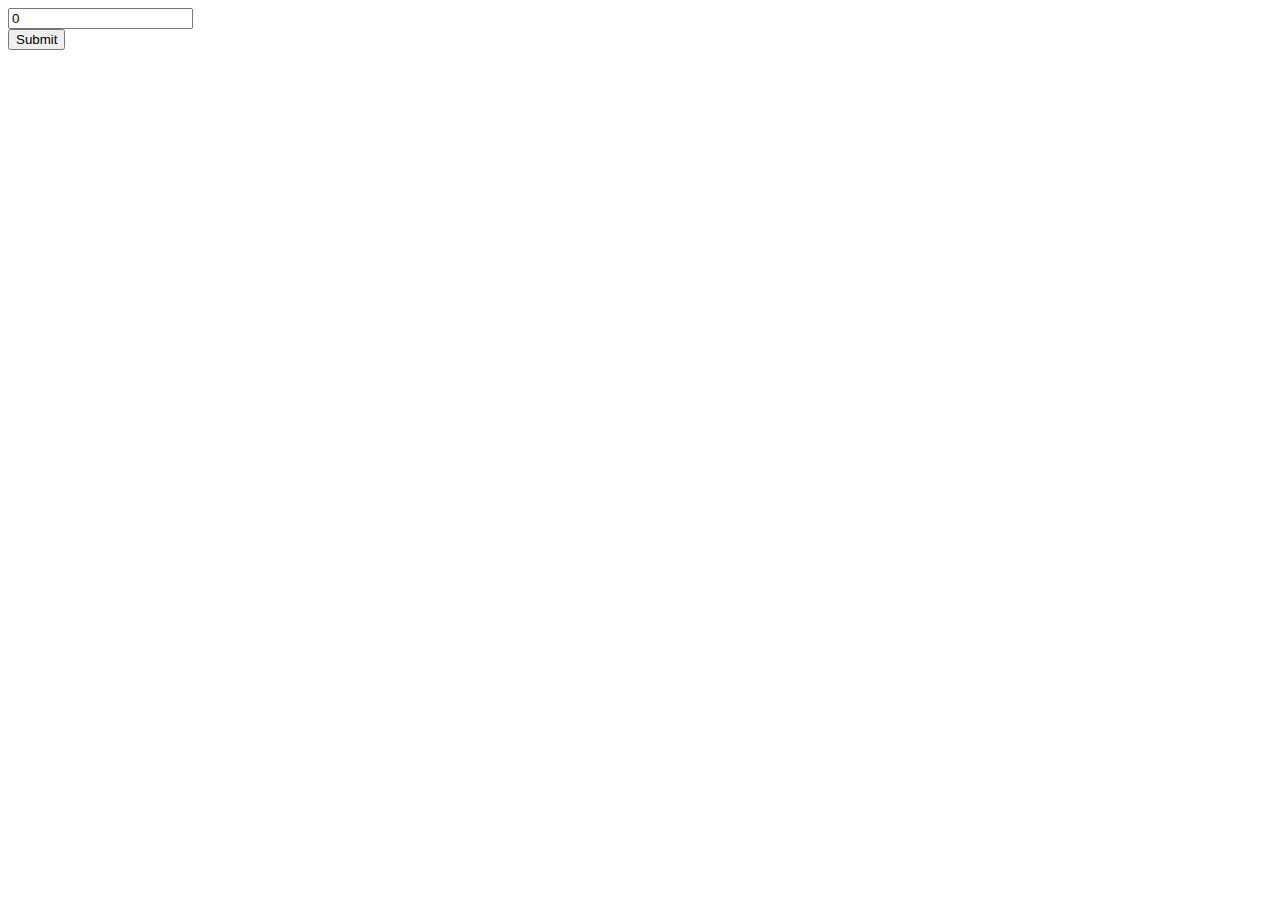
<file: Semester 1/Arrays/index.html>
<html>
  <head>
    <meta charset="utf-8">
    <title>NumberGuess</title>
    <script src="#"></script>
    <script>
    function generateNumbers(){
        var guess = document.getElementById('numberInput').innerHTML;
        Console.log(guess);
    }
    </script>
  </head>
  <body>
    <input type="number" id="numberInput" value="0"/>
  <br/>
    <button type="button" onclick="generateNumbers();">Submit</button>
    <div id="numbers"></div>
  </body>
</html>
</file>
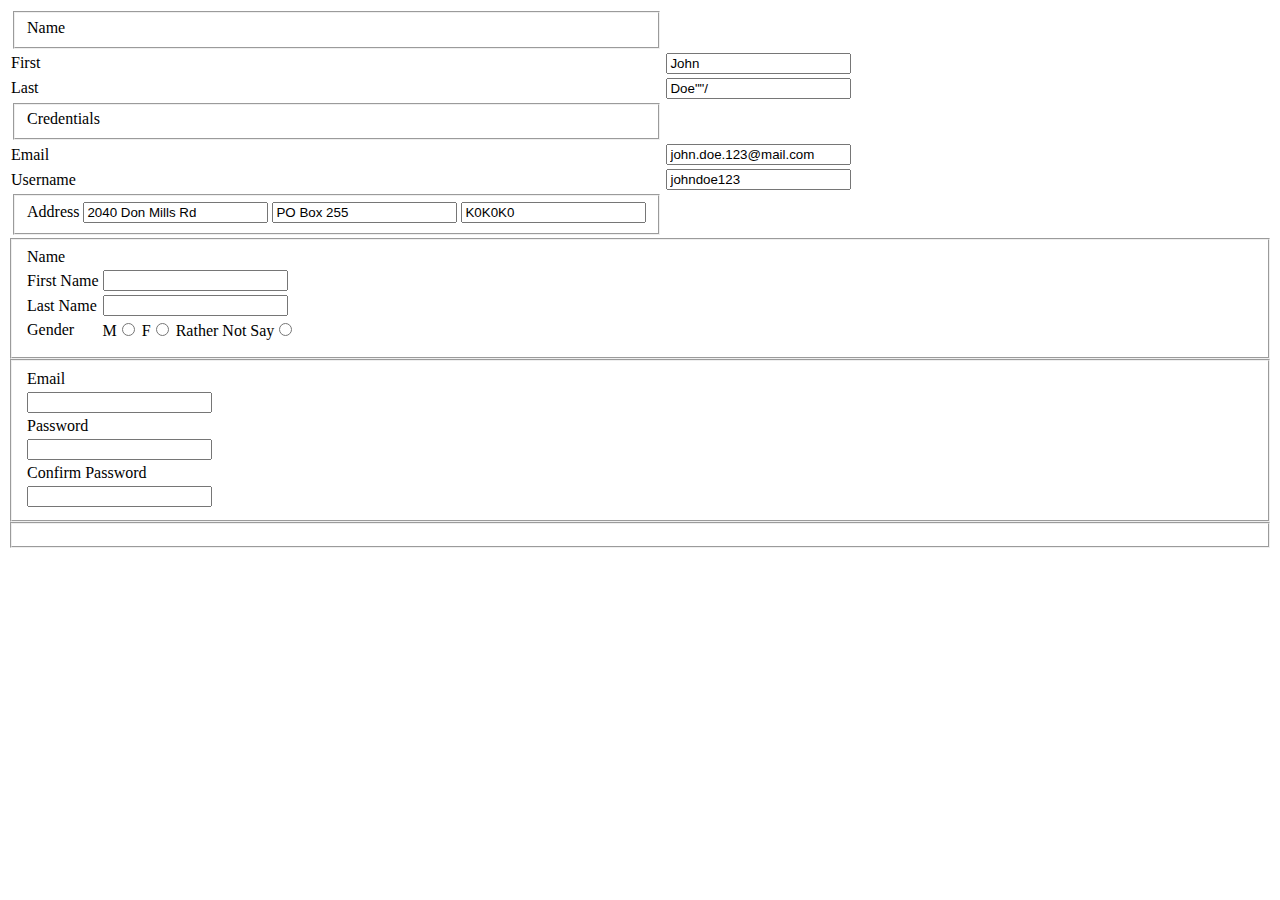
<file: Semester 1/Assignment1Registration/index.html>
<!DOCTYPE html>
<html>
  <head>
    <meta charset="utf-8">
    <title>SignInForm</title>
    <script></script>
  </head>
  <body>

    <form class="registration" action="index.html" method="get">
    <table>
      <tr>
        <td><fieldset>Name</fieldset></td>
      </tr>
      <tr>
        <td><label>First</label></td>
        <td><input type="text" name="firstName" value="John"/></td>
      </tr>
      <tr>
        <td><label>Last</label></td>
        <td><input type="text" name="lastName" value=Doe""/></td>
      </tr>
      <tr>
        <td><fieldset>Credentials</fieldset></td>
      </tr>
      <tr>
        <td><label>Email</label></td>
        <td><input type="text" name="email" value="john.doe.123@mail.com"/></td>
      </tr>
      <tr>
        <td><label>Username</label></td>
        <td><input type="text" name="userName" value="johndoe123"/></td>
      </tr>
      <tr>
        <td><fieldset> Address
          <input type="text" name="lineAddress1" value="2040 Don Mills Rd"/>
          <input type="text" name="lineAdress2" value="PO Box 255">
          <input type="Postal Code" name="postalCode" value="K0K0K0">
        </fieldset></td>
      </tr>
    </table>
  </form>
<form class="registrationform" action="index.html" method="get">
  <fieldset>
    <table>
      <tr>
        <td><label>Name</label></td>
      </tr>
      <tr>
        <td><label>First Name</label></td>
        <td><input type="text" name="firstNm" value=""></td>
      </tr>
      <tr>
        <td><label>Last Name</label></td>
        <td><input type="text" name="lastNm" value=""></td>
      </tr>
      <tr>
        <td><label>Gender</label></td>
        <td><label>M</label><input type="radio" name="gender" value="M">
        <label>F</label><input type="radio" name="gender" value="F">
        <label>Rather Not Say</label><input type="radio" name="gender" value="Rather Not Say"></td>
      </tr>
      <tr>
        <td></td>

      </tr>
    </table>
  </fieldset>

  <fieldset>
    <table>
      <tr>
        <td><label>Email</label></td>
      </tr>
      <tr>
        <td><input type="email" name="email" value=""></td>
      </tr>
      <tr>
        <td><label>Password</label></td>
      </tr>
      <tr>
        <td><input type="password" name="password" value=""></td>
      </tr>
      <tr>
        <td><label>Confirm Password</label></td>
      </tr>
      <tr>
        <td><input type="password" name="confirmPassword" value=""> </td>
      </tr>
    </table>
  </fieldset>

  <fieldset>
    <table>
      <tr>
        <td><label></label></td>
      </tr>
    </table>
  </fieldset>

</form>

  </body>
</html>
</file>
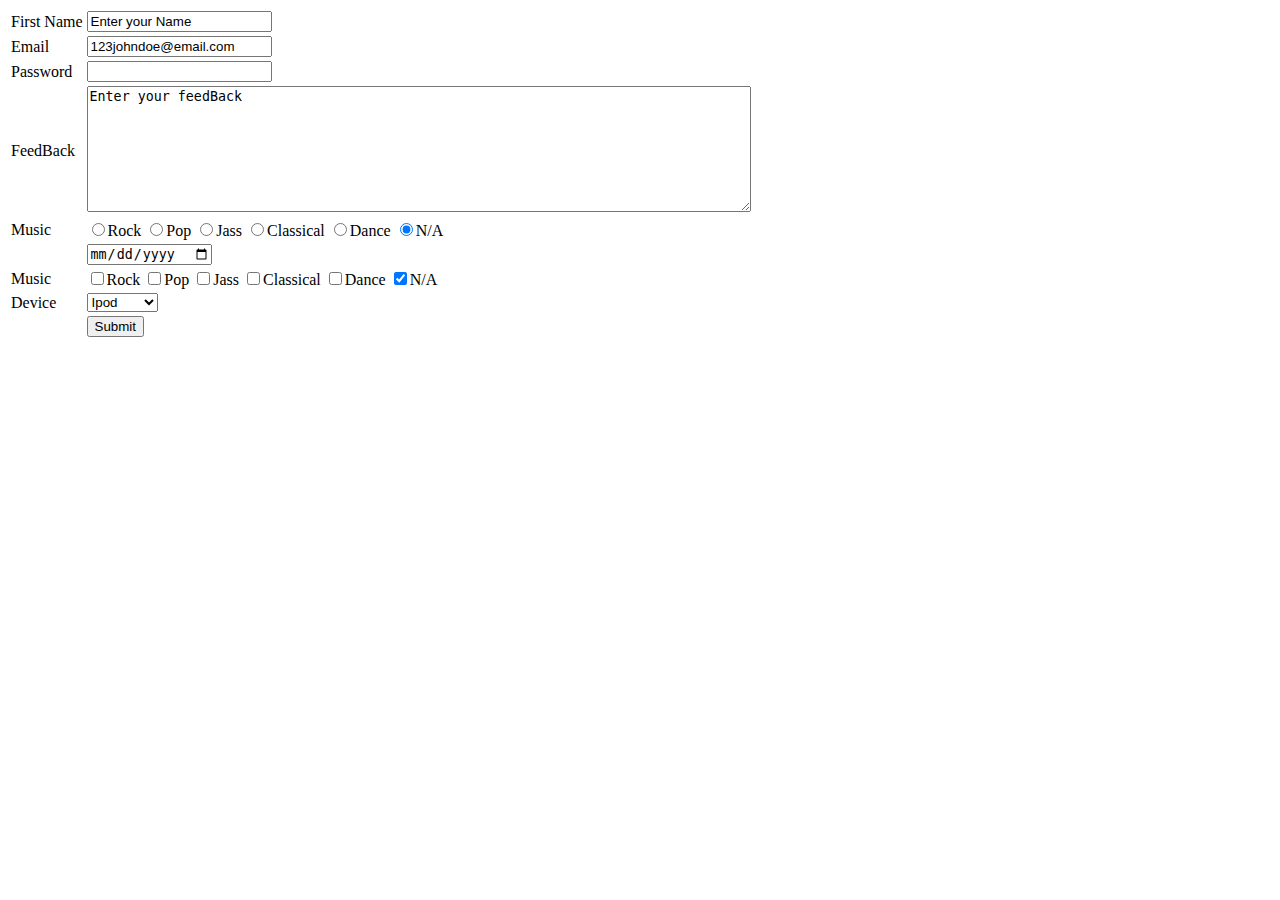
<file: Semester 1/Forms/index.html>
<!DOCTYPE html>
<html>
<head>
  <title>Forms</title>
</head>

<body>

  <form method="get" action="">
    <table>
      <tr>
        <td><label>First Name</label></td>
        <td><input type="text" name="Name" value="Enter your Name"/></td>
      </tr>
      <tr>
        <td><label>Email</label></td>
        <td><input type="email" name="email" value="123johndoe@email.com"/></td>
      </tr>
      <tr>
        <td><label>Password</label></td>
        <td><input type="password" name="Password"/></td>
      </tr>
      <tr>
        <td><label>FeedBack</label></td>
        <td><textarea name="Feedback" rows="8" cols="80">Enter your feedBack</textarea></td>
      </tr>
      <tr>
        <td><label>Music</label></td>
        <td>
          <input type="radio" name="Music" value="Rock"/>Rock
          <input type="radio" name="Music" value="Pop"/>Pop
          <input type="radio" name="Music" value="Jass"/>Jass
          <input type="radio" name="Music" value="Classical"/>Classical
          <input type="radio" name="Music" value="Dance"/>Dance
          <input type="radio" name="Music" value="N/A" checked="checked">N/A
        </td>
        <tr>
          <td></td>
          <td><input type="date" name="Date"/></td>
        </tr>
      </tr>
      <tr>
        <td><label>Music</label></td>
        <td>
          <input type="checkbox" name="Music" value="Rock"/>Rock
          <input type="checkbox" name="Music" value="Pop"/>Pop
          <input type="checkbox" name="Music" value="Jass"/>Jass
          <input type="checkbox" name="Music" value="Classical"/>Classical
          <input type="checkbox" name="Music" value="Dance"/>Dance
          <input type="checkbox" name="Music" value="N/A" checked="checked">N/A
        </td>
      </tr>
      <tr>
        <td><label>Device</label></td>
        <td><select name="Devices">
          <option value="Ipod">Ipod</option>
          <option value="Iphone">Iphone</option>
          <option value="Laptop">Laptop</option>
          <option value="Destop">Desktop</option>
        </select></td>
      </tr>
      <tr>
        <td></td>
        <td><input type="submit" name="submitQuery" value="Submit"></td>
      </tr>
    </table>
  </form>

</body>

</html>
</file>
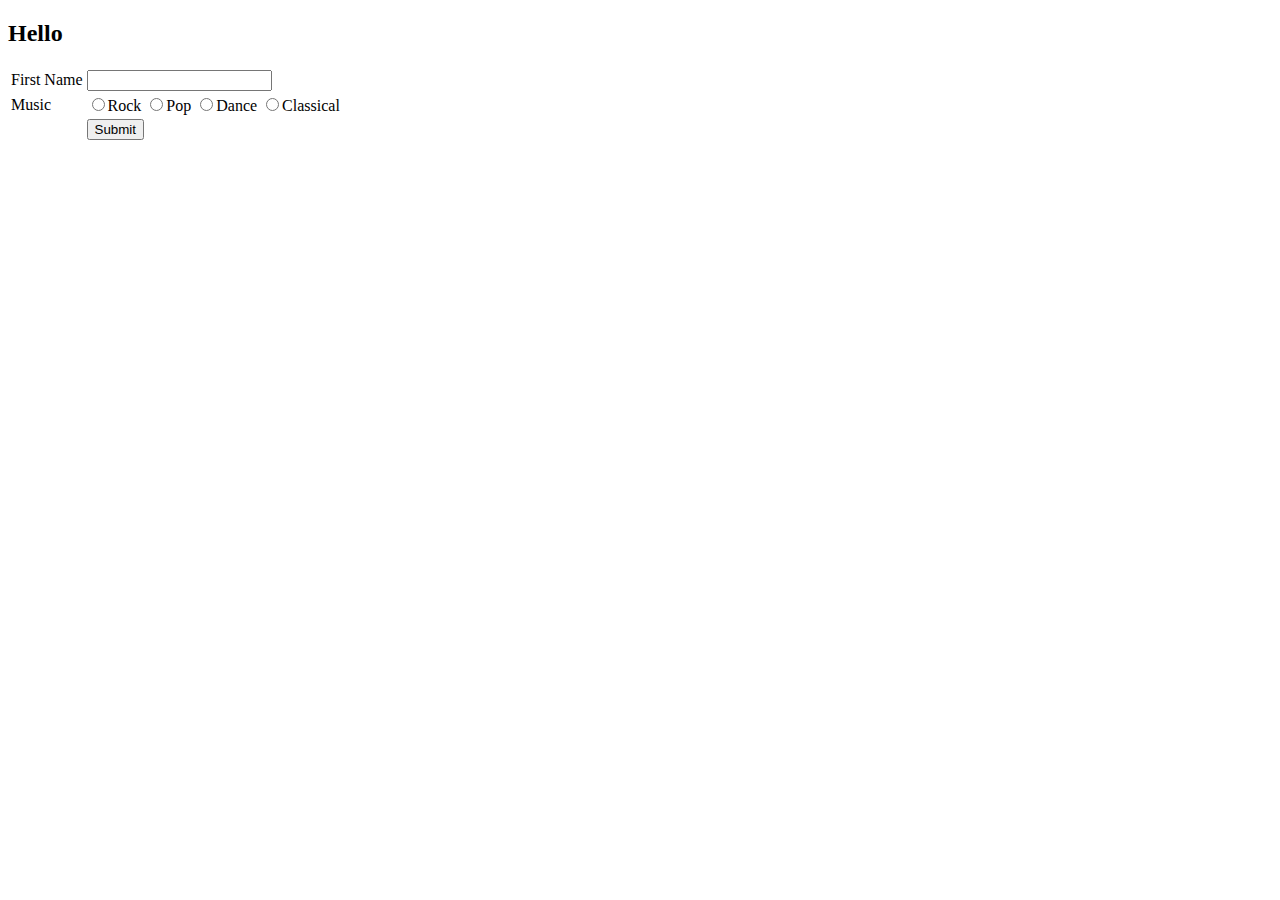
<file: Semester 1/JavaScript/index.html>
<!Doctype html>
<!DOCTYPE html>
<html>
  <head>
    <meta charset="utf-8">
    <title>Alert</title>

    <script>
        function getValue(){
          var myValue = document.getElementsByName("FName")[0].value;
          alert(myValue);

          var myRadio = document.getElementsByName("Music");

          for(var i = 0; i < myRadio.length; i++){
            if(myRadio[i].checked){
              alert(myRadio[i].value);
            }
          }
        }
    </script>

    </script>
  </head>
  <body>
    <h2>Hello</h2>

    <form>
      <table>
        <tr>
          <td><label>First Name</label></td>
          <td><input type="text" name="FName"></td>
        </tr>
        <tr>
          <td><label>Music</label></td>
          <td>
            <input type="radio" name="Music" value="Rock">Rock
            <input type="radio" name="Music" value="Pop">Pop
            <input type="radio" name="Music" value="Dance">Dance
            <input type="radio" name="Music" value="Classical">Classical
          </td>

        </tr>
        <tr>
          <td></td>
          <td><input type="submit" name="submitQuery" value="Submit" onclick="getValue();"/></td>
        </tr>
      </table>

    </form>

  </body>
</html>
</file>
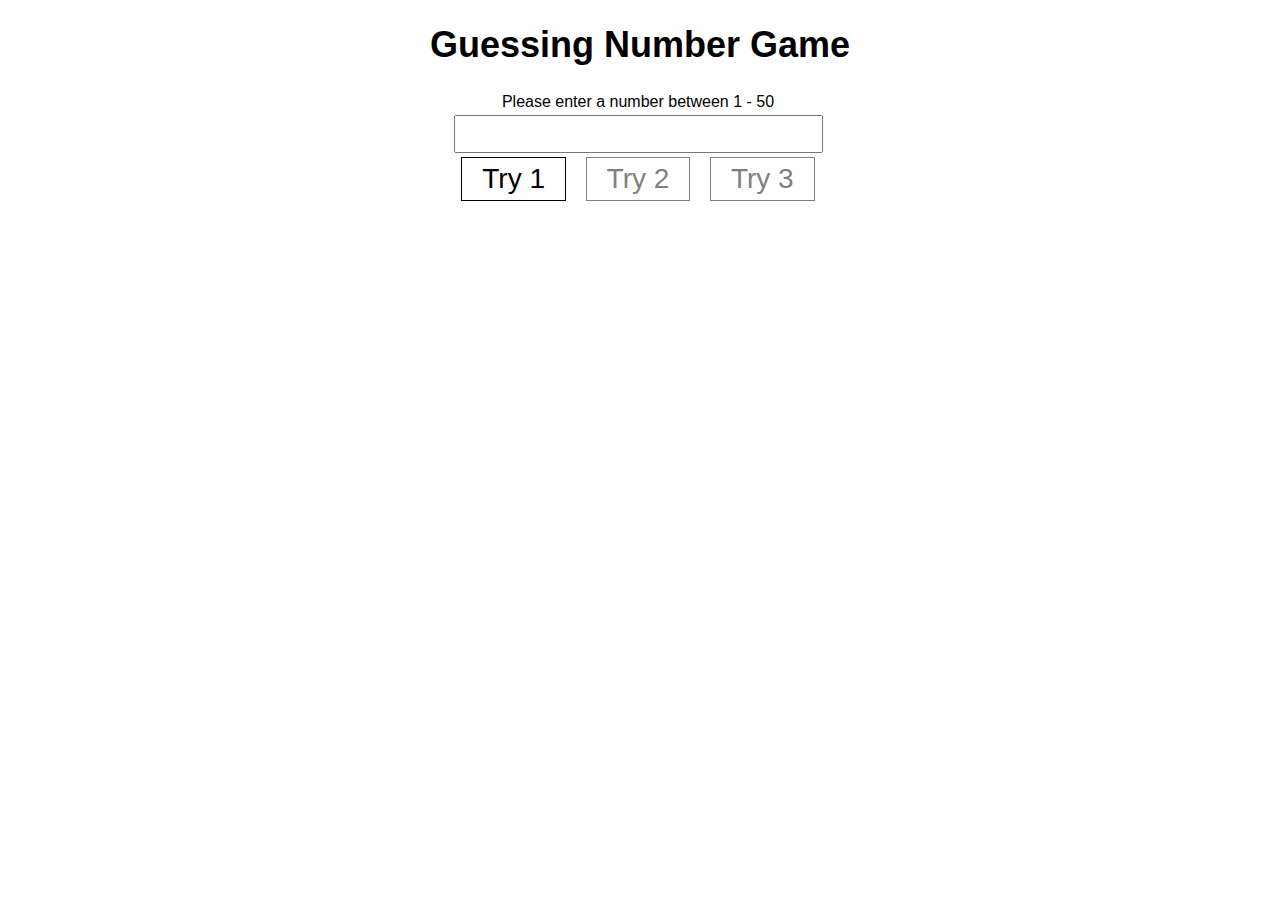
<file: Semester 1/RandomGuessingGame/index.html>
<!DOCTYPE html>
<html>

<head>
  <meta charset="utf-8">
  <title>Guessing Game</title>
  <link rel="stylesheet" type="text/css" href="main.css">
</head>

<body>
  <div>
    <h1>Guessing Number Game</h1>
    <table id="game">
      <tr>
        <td colspan="3" name="message">Please enter a number between 1 - 50</td>
      </tr>
      <tr>
        <td colspan="3"><input type="number" id="input" value=" "></td>
      </tr>
      <tr>
        <td><input type="button" class="btn" id="try1" value="Try 1" onclick="onClicked(document.getElementById('try1'), document.getElementById('try2'));" /></td>
        <td><input type="button" class="btn" id="try2" value="Try 2" onclick="onClicked(document.getElementById('try2'), document.getElementById('try3'));" /></td>
        <td><input type="button" class="btn" id="try3" value="Try 3" onclick="onClicked(document.getElementById('try3'), null);" />
          <td>
      </tr>
    </table>
  </div>
  <div id="game-over-div">
    <h2 name="message"><h2>
    <input type="button" class="btn" id="retry" value="Retry" onclick="retry();" style="display:none;">
  </div>
</body>
<script>
  var randomNum = Math.floor(Math.random() * 50 + 1); //variable to find random Number

  //Retrieving both the message, and the retry Button
  var message = document.getElementsByName('message');
  var retryBtn = document.getElementById('retry');

  var input = document.getElementById('input');
  var try1 = document.getElementById('try1');
  var try2 = document.getElementById('try2');
  var try3 = document.getElementById('try3');

  var gameoverDiv = document.getElementById('game-over-div');
  var game = document.getElementById('game');

  var guess;
  var guesses = [];
  var count = 0;

  gameoverDiv.style.display = "none;";

  try2.setAttribute("disabled", true);
  try3.setAttribute("disabled", true);

//When the function on clicked is called, it pulls that guess and checks
//to see if its equal to the random Number
  function onClicked(currentBtn, nextBtn) {
    currentBtn.setAttribute("disabled", true);

    console.log(randomNum);

    guess = input.value;
    guesses[count] = guess;

    //Checker
    if (guess < randomNum) {
      message[0].textContent = "Your Guess is under";
    } else if (guess > randomNum) {
      message[0].textContent = "Your Guess is over";
    } else {
      message[0].textContent = "You Won!";
      gameOver(true);
    }

    if(nextBtn != null){
    nextBtn.removeAttribute("disabled");
  } else {
    gameOver(false);
  }

    input.value = " ";//sets the value to blank
    count++;//increment counter for each guess made by 1
  }

  //function called to restart the game, by reseting some variables
  function retry() {
    retryBtn.setAttribute("style", "display:none;");
    randomNum = Math.floor(Math.random() * 50 + 1);

    //making sure all the buttons are visable
    gameoverDiv.style.borderWidth = '0px;';
    gameoverDiv.style.display = 'none';
    game.style.display = 'table';

    try1.removeAttribute("disabled");

    el = try1; //button it changed back to the first one
    message[0].textContent = "Please enter a number between 1 - 50";
    guess.textContent = 25;
    count = 0;
  }
  //gameOver function is called when the game ends, it passes a bool as an argument
  function gameOver() {
    var win = arguments[0];//refrencing the variable to the argument

    gameoverDiv.style.display = 'block';
    gameoverDiv.style.borderWidth = '10px';
    game.style.display = 'none';

    //checks to see if the player won and displays guesses and/or answer
    if (win == true) {
      message[1].textContent = "You Won! Guesses were: " + guesses[0] +" "+ guesses[1];
      retryBtn.setAttribute("style", "display:block;");
      gameoverDiv.style.borderColor = "green";
    } else {
      message[1].textContent = "Try Again? Guesses were: " + guesses[0]+ " " + guesses[1] + " " + guesses[2] + " Answer was : " + randomNum;
      retryBtn.setAttribute("style", "display:block;");
      gameoverDiv.style.borderColor = "red";
    }
  }
</script>

</html>
</file>
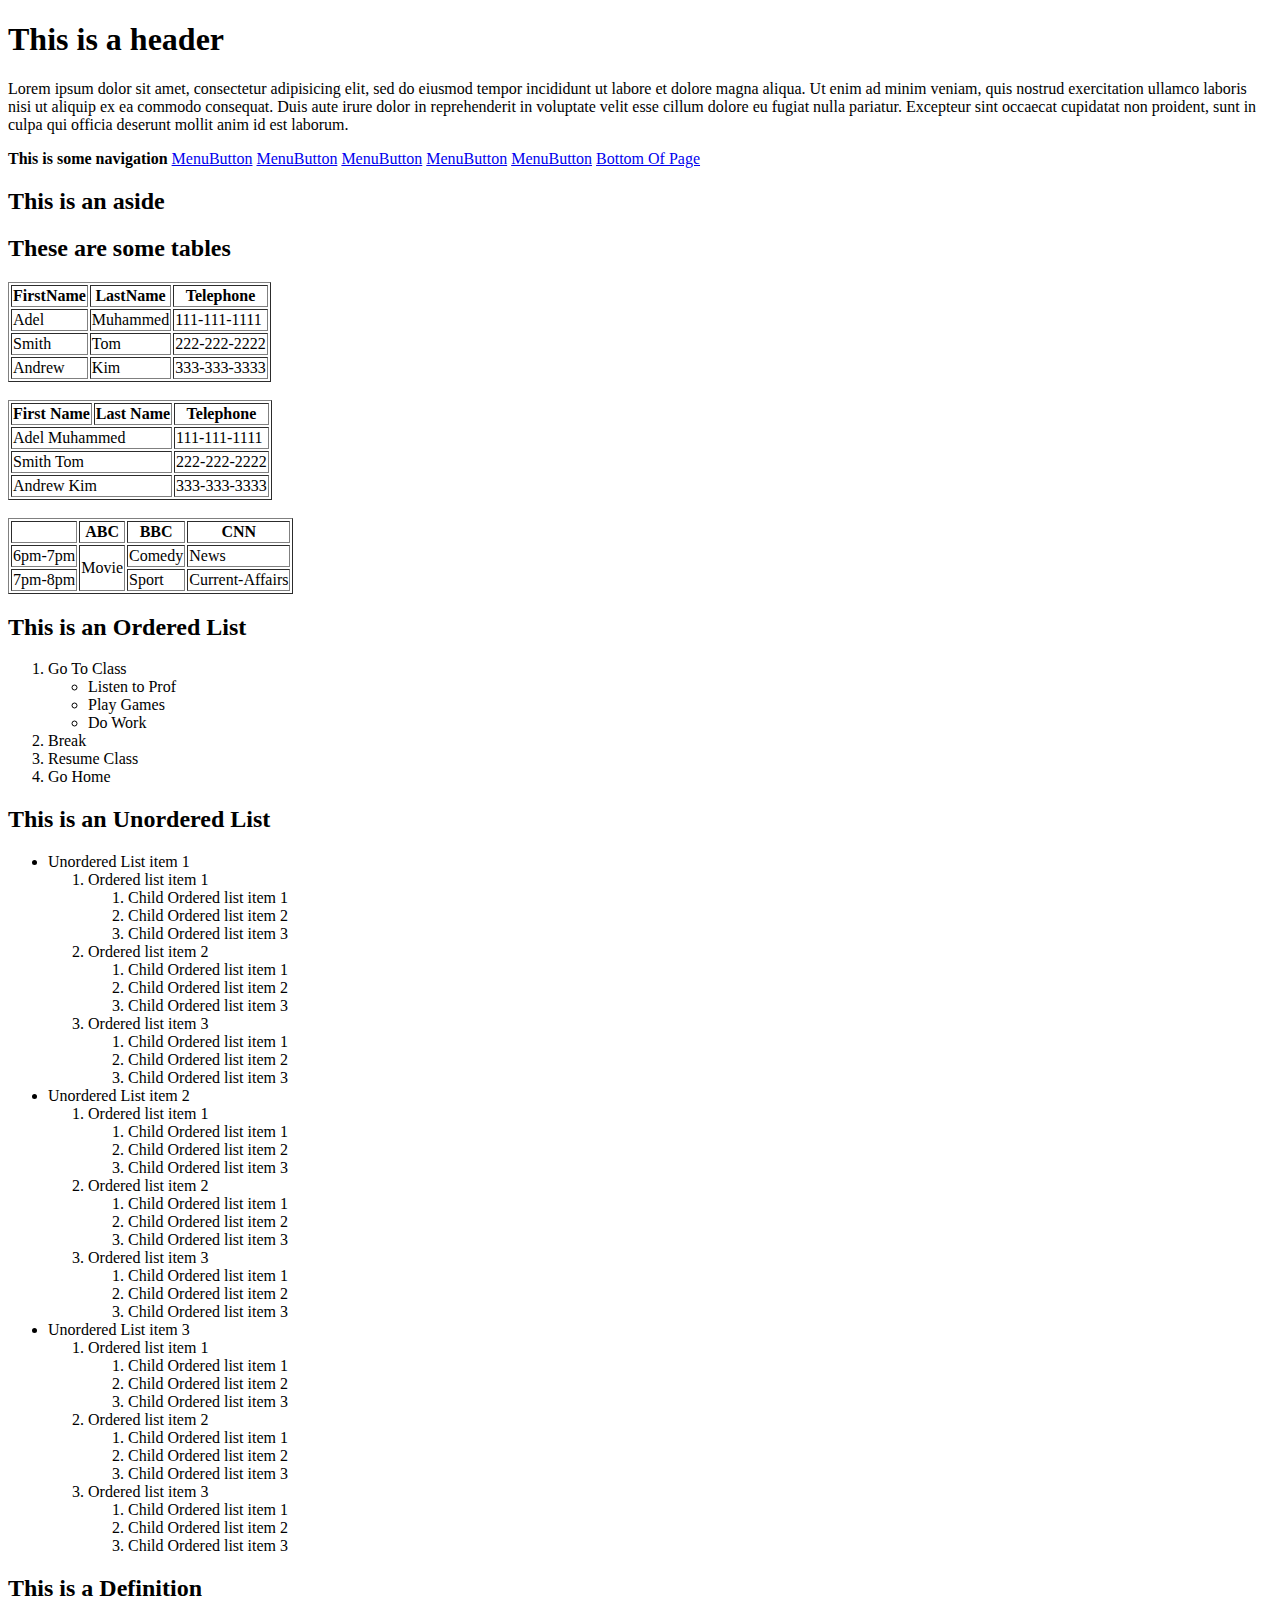
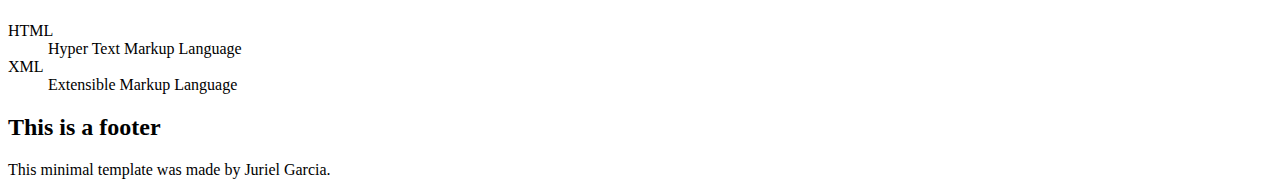
<file: Semester 1/SementicTags/index.html>
<!DOCTYPE Html>

<html>

<head>
  <meta lang="en-us" charset="utf-8" />
  <title>This Game Website</title>
</head>

<body>
  <header id="header">
    <h1>This is a header</h1>
    <p> Lorem ipsum dolor sit amet, consectetur adipisicing elit, sed do
      eiusmod tempor incididunt ut labore et dolore magna aliqua. Ut enim ad minim veniam,
      quis nostrud exercitation ullamco laboris nisi ut aliquip ex ea commodo consequat. Duis aute irure
      dolor in reprehenderit in voluptate velit esse cillum dolore eu fugiat nulla pariatur.
      Excepteur sint occaecat cupidatat non proident,
      sunt in culpa qui officia deserunt mollit anim id est laborum.
    </p>

  </header>

  <nav id="nav">
    <strong>This is some navigation</strong>
    <a href="#" target="_blank">MenuButton</a>
    <a href="#" target="_blank">MenuButton</a>
    <a href="#" target="_blank">MenuButton</a>
    <a href="#" target="_blank">MenuButton</a>
    <a href="#" target="_blank">MenuButton</a>
    <a href="#footer">Bottom Of Page</a>
  </nav>

  <aside>
    <h2>This is an aside</h2>
  </aside>

  <section id="preamble">
    <h2>These are some tables</h2>
    <table border="1">
      <tr>
        <th>FirstName</th>
        <th>LastName</th>
        <th>Telephone</th>
      </tr>

      <tr>
        <td>Adel</td>
        <td>Muhammed</td>
        <td>111-111-1111</td>
      </tr>

      <tr>
        <td>Smith</td>
        <td>Tom</td>
        <td>222-222-2222</td>
      </tr>

      <tr>
        <td>Andrew</td>
        <td>Kim</td>
        <td>333-333-3333</td>
      </tr>

    </table>

    <br/>

    <table border="1">
      <tr>
        <th>First Name</th>
        <th>Last Name</th>
        <th>Telephone</th>
      </tr>

      <tr>
        <td colspan="2">Adel Muhammed</td>
        <td>111-111-1111</td>
      </tr>

      <tr>
        <td colspan="2">Smith Tom</td>
        <td>222-222-2222</td>
      </tr>

      <tr>
        <td colspan="2">Andrew Kim</td>
        <td>333-333-3333</td>
      </tr>

    </table>

    <br/>

    <table border="1">
      <tr>
        <th></th>
        <th>ABC</th>
        <th>BBC</th>
        <th>CNN</th>
      </tr>

      <tr>
        <td>6pm-7pm</td>
        <td rowspan="2">Movie</td>
        <td>Comedy</td>
        <td>News</td>
      </tr>

      <tr>
        <td>7pm-8pm</td>
        <td>Sport</td>
        <td>Current-Affairs</td>
      </tr>

    </table>
  </section>


  <article id="article1">
    <h2>This is an Ordered List</h2>
    <ol>
      <li>Go To Class</li>
      <ul>
        <li> Listen to Prof </li>
        <li> Play Games </li>
        <li> Do Work </li>
      </ul>
      <li>Break</li>
      <li>Resume Class</li>
      <li>Go Home</li>
    </ol>
  </article>

  <article id="article2">
    <h2>This is an Unordered List</h2>
    <ul>
      <li>Unordered List item 1</li>
      <ol>
        <li>Ordered list item 1</li>
        <ol>
          <li>Child Ordered list item 1</li>
          <li>Child Ordered list item 2</li>
          <li>Child Ordered list item 3</li>
        </ol>
        <li>Ordered list item 2</li>
        <ol>
          <li>Child Ordered list item 1</li>
          <li>Child Ordered list item 2</li>
          <li>Child Ordered list item 3</li>
        </ol>
        <li>Ordered list item 3</li>
        <ol>
          <li>Child Ordered list item 1</li>
          <li>Child Ordered list item 2</li>
          <li>Child Ordered list item 3</li>
        </ol>
      </ol>
      <li>Unordered List item 2</li>
      <ol>
        <li>Ordered list item 1</li>
        <ol>
          <li>Child Ordered list item 1</li>
          <li>Child Ordered list item 2</li>
          <li>Child Ordered list item 3</li>
        </ol>
        <li>Ordered list item 2</li>
        <ol>
          <li>Child Ordered list item 1</li>
          <li>Child Ordered list item 2</li>
          <li>Child Ordered list item 3</li>
        </ol>
        <li>Ordered list item 3</li>
        <ol>
          <li>Child Ordered list item 1</li>
          <li>Child Ordered list item 2</li>
          <li>Child Ordered list item 3</li>
        </ol>
      </ol>
      <li>Unordered List item 3</li>
      <ol>
        <li>Ordered list item 1</li>
        <ol>
          <li>Child Ordered list item 1</li>
          <li>Child Ordered list item 2</li>
          <li>Child Ordered list item 3</li>
        </ol>
        <li>Ordered list item 2</li>
        <ol>
          <li>Child Ordered list item 1</li>
          <li>Child Ordered list item 2</li>
          <li>Child Ordered list item 3</li>
        </ol>
        <li>Ordered list item 3</li>
        <ol>
          <li>Child Ordered list item 1</li>
          <li>Child Ordered list item 2</li>
          <li>Child Ordered list item 3</li>
        </ol>
      </ol>
    </ul>
  </article>


  <article id="article3">
    <h2>This is a Definition</h2>
    <dl>
      <dt>HTML</dt>
      <dd>Hyper Text Markup Language</dd>
      <dt>XML</dt>
      <dd>Extensible Markup Language</dd>
    </dl>
  </article>


  <footer id="footer">
    <h2>This is a footer</h2>
    <p>This minimal template was made by Juriel Garcia.</p>
  </footer>
</body>

</html>
</file>
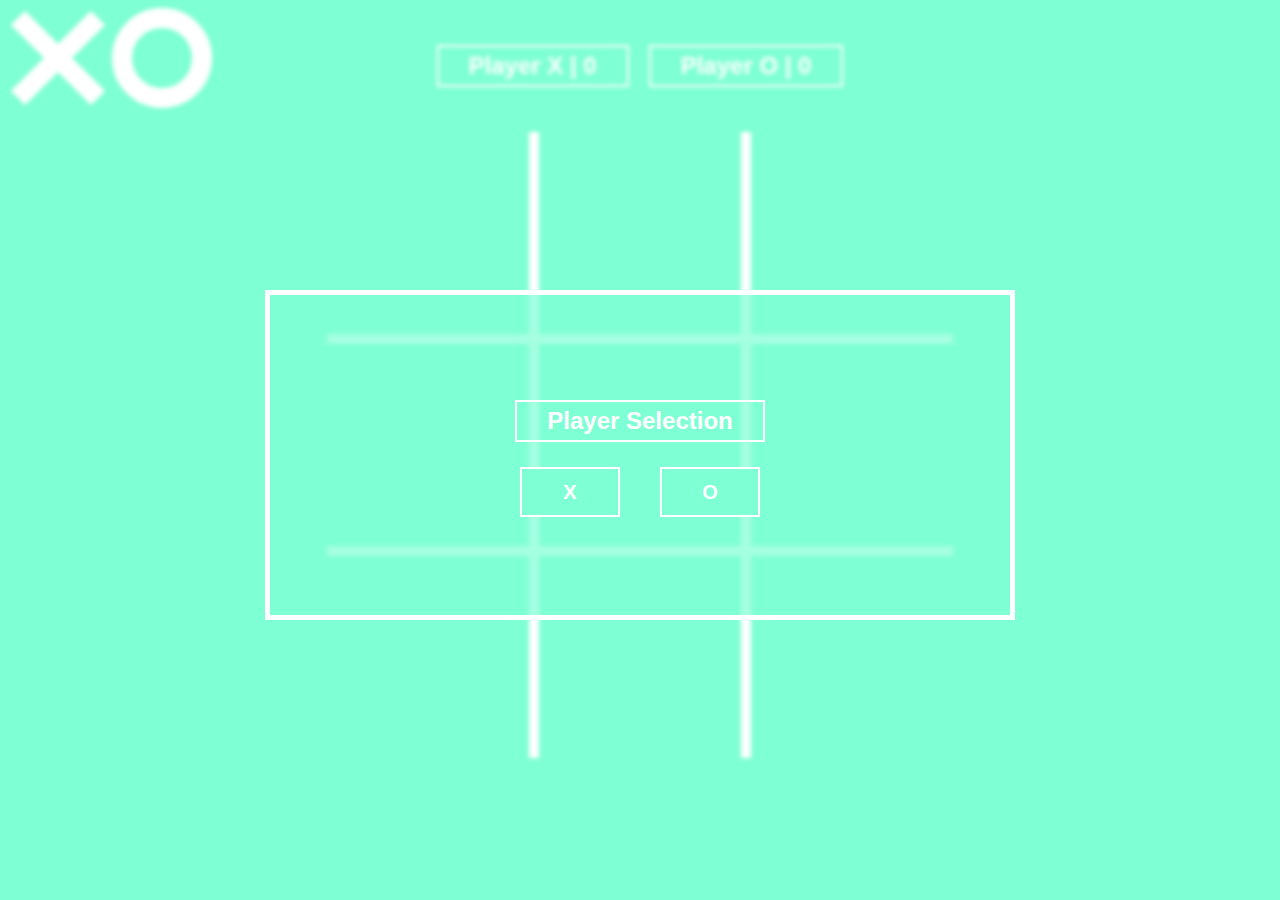
<file: Semester 1/TicTacToe/index.html>
<!DOCTYPE html>
<html>

<head>
    <title>Tic Tac Toe</title>
    <link type="text/css" rel="stylesheet" href="main.css" />
</head>

<body>

    <div id="title" class="blur">
        <svg id="x" xmlns="http://www.w3.org/2000/svg">
        <path d="M10 10 L90 90 M90 10 L10 90" stroke-width="20" stroke="white"></path>
        </svg>

        <svg id="o" xmlns="http://www.w3.org/2000/svg">
        <circle cx="50" cy="50" r="40" stroke-width="20" stroke="white" fill="none"></circle>
        </svg>
    </div>

    <div id="game" class="blur">

        <div class="container">
            <div class="center">
                <h2 id="player1" class="player">Player X | 0</h2>
                <h2 id="player2" class="player">Player O | 0</h2>
            </div>
        </div>

        <table>
            <tr>
                <td id="0" class="selections"><input type="button" /></td>
                <td id="1" class="selections"><input type="button" /></td>
                <td id="2" class="selections"><input type="button" /></td>
            </tr>
            <tr>
                <td id="3" class="selections"><input type="button" /></td>
                <td id="4" class="selections"><input type="button" /></td>
                <td id="5" class="selections"><input type="button" /></td>
            </tr>
            <tr>
                <td id="6" class="selections"><input type="button" /></td>
                <td id="7" class="selections"><input type="button" /></td>
                <td id="8" class="selections"><input type="button" /></td>
            </tr>
        </table>
    </div>

    <div id="end-game" class="container">
        <div class="center">
            <h3 id="message">End Game Message</h3>
        </div>
        <div class="center">
            <input id="retry-btn" class="btn" type="button" value="Retry" />
        </div>
    </div>

    <div id="player-selection" class="container fade-in">
        <div class="center">
            <h2>Player Selection</h2>
        </div>
        <div class="center">
            <input id="input-x" class="btn" type="button" value="X" />
            <input id="input-o" class="btn" type="button" value="O" />
        </div>
    </div>

    <script src="tictactoe.js" type="text/javascript"></script>
</body>

</html>
</file>
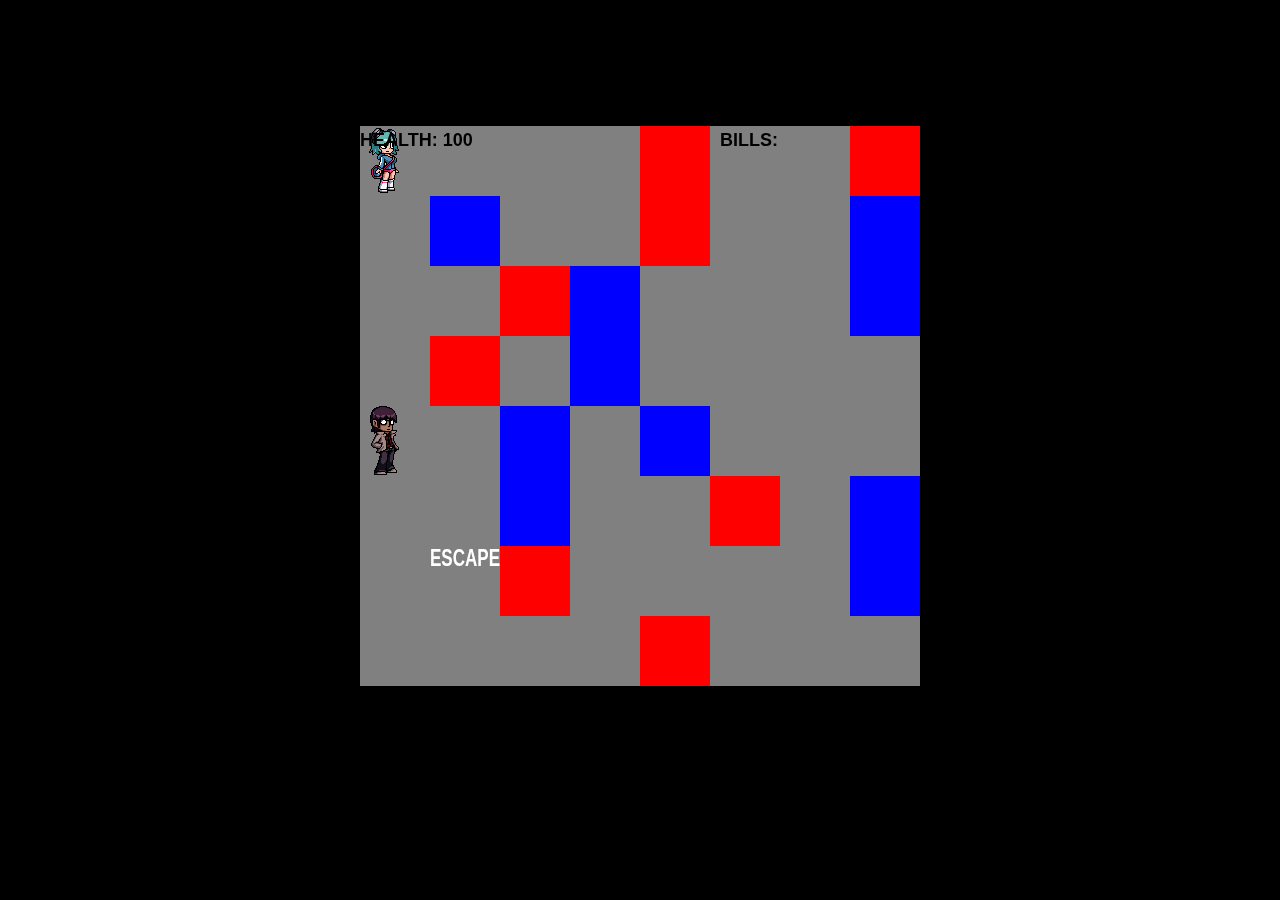
<file: Semester 2/Assignment1/index.html>
<!DOCTYPE html>
<html>

<head>
    <meta charset="utf-8" lang="en" />
    <link type="text/css" rel="stylesheet" href="main.css"/>
    <title>Assignment 1</title>
</head>

<body>
    <div class="container">
    <canvas id="canvas"></canvas>
    </div>
</body>
<script type="text/javascript" src="script.js"></script>
</html>
</file>
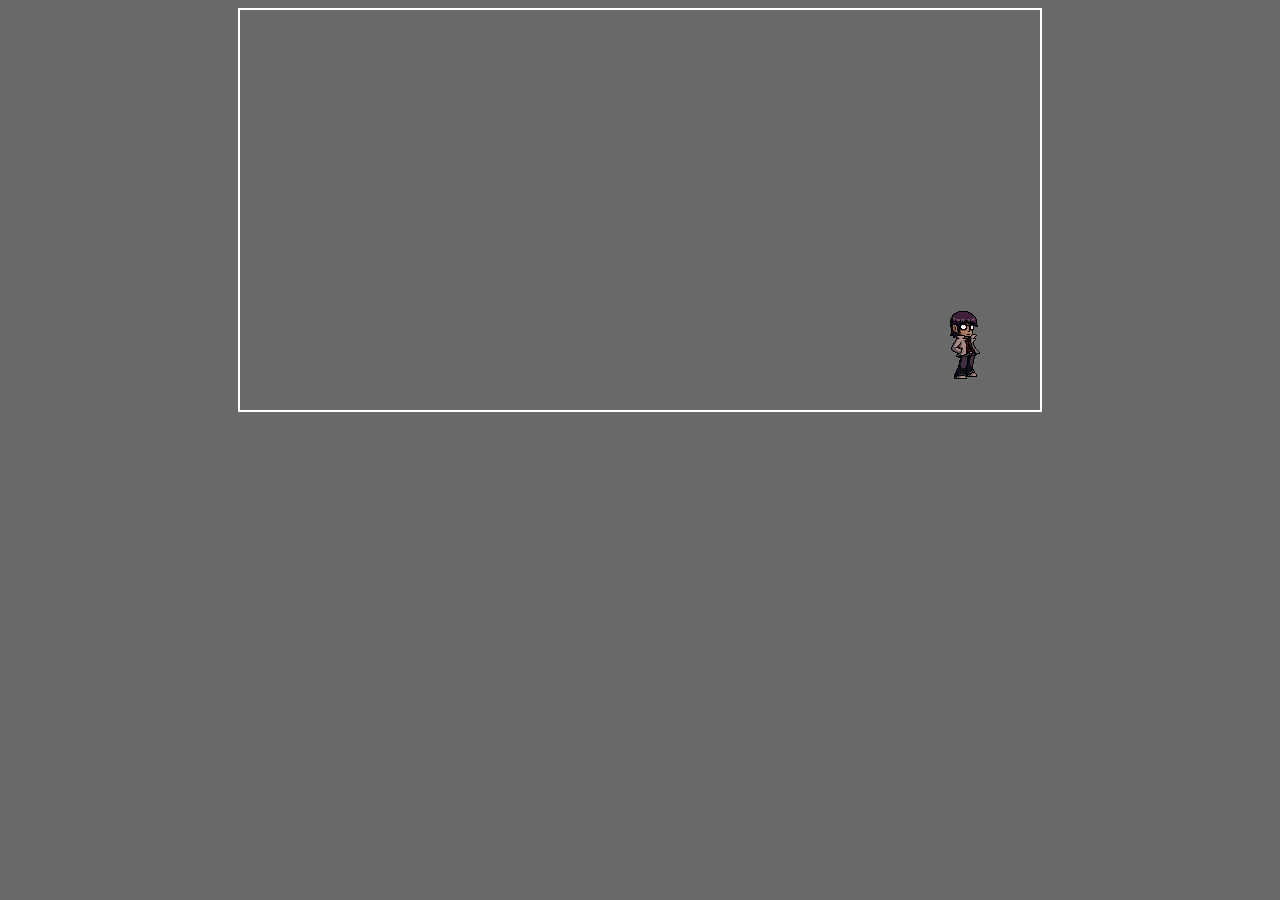
<file: Semester 2/Assignment2/index.html>
<!DOCTYPE html>
<html>

<head>
    <meta charset="utf-8" lang="en" />
    <link type="text/css" rel="stylesheet" href="main.css"/>
    <title>Assignment #2</title>
</head>

<body>
    <div class="container">
    <canvas id="canvas" width="1200" height="720"></canvas>
    </div>
</body>
<script type="text/javascript" src="script.js"></script>
</html>
</file>
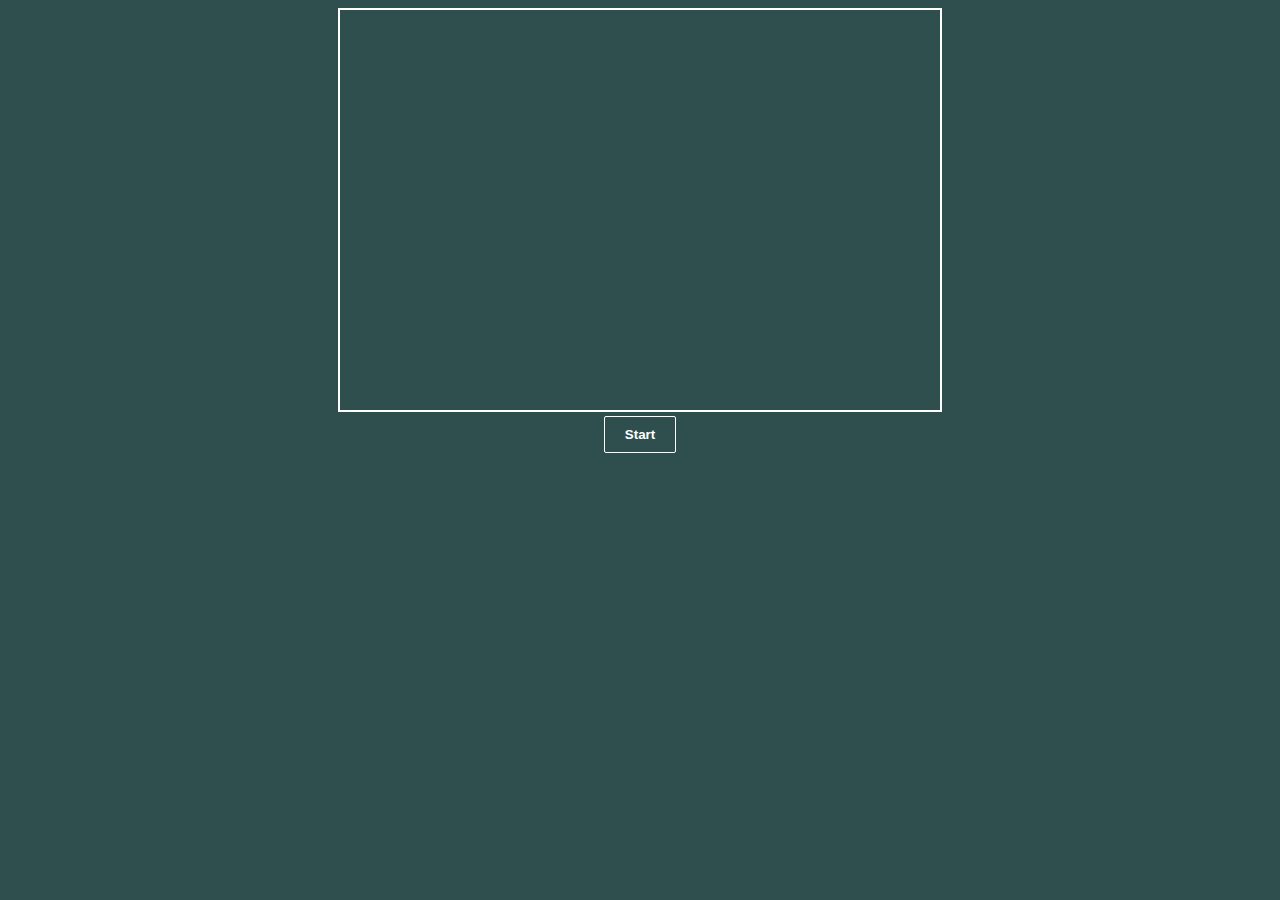
<file: Semester 2/Canvas Lab1/index.html>
<!DOCTYPE html>
<html>

<head>
    <meta charset="utf-8" lang="en" />
    <link type="text/css" rel="stylesheet" href="main.css"/>
</head>

<body>
    <div class="container">
    <canvas id="canvas" width="600" height="400"></canvas>
        
    <br/>
    
    <input type="button" id="btnStart" value="Start" />
    <input type="button" id="btnStop" value="Stop"/>
    </div>
</body>
<script type="text/javascript" src="script.js"></script>
</html>
</file>
<file: Semester 1/RandomGuessingGame/main.css>
body {
  width: 90%;
  margin: 0 auto;
  font-family: helvetica;
}

h1, h2 {
  text-align: center;
  font-size: 36px;
}

table {
  text-align: center;
  margin: 20px auto;
}

input {
  text-align: center;
  margin: auto;
  font-size: 28px;
}

.btn{
  background-color: white;
  color: black;
  border: thin solid black;
  padding: 5px 20px;
}

.btn:hover,.btn:focus{
  color: grey;
  border-color: grey;
}

.btn:active{
  background-color: black;
  color: white;
}

.btn:disabled{
  color: grey;
  border-color: grey;
}

#message {
  font-size: 20px;
}

#game-over-div{
  padding: 40px;
  border: 0px solid;
  border-radius: 50px 0px;
}
</file>
<file: Semester 1/TicTacToe/main.css>
html {
    background-color: aquamarine;
}

h2,
h3 {
    border: 2px solid white;
    display: inline-flex;
    margin: 5px 10px;
    padding: 5px 30px;

    text-align: center;
    font-family: sans-serif;
    font-weight: 700;
    font-size: 24px;

    background-color: none;
    color: white;
}

table {
    margin: auto;
    border-collapse: collapse;
}

table tr:first-child td {
    border-top: 0;
}

table tr:last-child td {
    border-bottom: 0;
}

table tr td:first-child {
    border-left: 0;
}

table tr td:last-child {
    border-right: 0;
}

td {
    width: 200px;
    height: 200px;
    border: 10px solid white;
}

svg {
    width: 100px;
    height: 100px;
}

td > svg {
    padding: 50px;
}

input {
    height: inherit;
    width: inherit;
    background-color: aquamarine;
    border: none;
}

.btn {
    height: 50px;
    width: 100px;

    text-align: center;
    font-family: sans-serif;
    font-weight: 700;
    font-size: 20px;

    border: solid white 2px;
    color: white;

    margin: 20px;
}

.btn:hover {
    background-color: white;
    color: aquamarine;
    border: none;
}

.center {
    display: flex;
    justify-content: center;
}

.container {
    margin: 20px auto;
    padding: 20px;
}

.fade-in {
    animation: fadeIn .5s ease-in forwards;
}

.fade-out {
    animation: fadeOut .5s ease-in forwards;
}

.blur {
    filter: blur(2px);
}

#game {
    position: absolute;
    left: 50%;
    top: 0%;
    transform: translate(-50%, 0);
}

#end-game {
    display: none;
}

#player-selection,
#end-game {
    position: absolute;
    left: 50%;
    top: 30%;
    width: 700px;
    height: 200px;
    padding-top: 100px;
    background-color: rgba(127, 255, 212, 0.7);
    transform: translate(-50%, 0);
    border: solid white 5px;
}

@keyframes fadeIn {
    from {
        opacity: 0;
        visibility: hidden;
    }
    to {
        visibility: visible;
        opacity: 1;
    }
}

@keyframes fadeOut {
    from {
        visibility: visible;
        opacity: 1;
    }
    to {
        opacity: 0;
        visibility: hidden;
    }
}
</file>
<file: Semester 2/Assignment1/main.css>
body{
    background-color:black;
}

.container{
    margin-left: auto;
    margin-right: auto;
    margin-top: 10%;
    padding: 0px auto;
    text-align: center;
}

#canvas{
    background-color: aliceblue;
}
</file>
<file: Semester 2/Assignment2/main.css>
body{
    background-color: dimgray;
}

canvas{
    border: 2px solid white;
}

.container{
    margin-left: auto;
    margin-right: auto;
    padding: 0px auto;
    text-align: center;
}
</file>
<file: Semester 2/Canvas Lab1/main.css>
body{
    background-color: darkslategrey;
}

canvas{
    border: 2px solid white;
}

input{
    border: 1px white solid;
    color: white;
    background-color: transparent;
    padding: 10px 20px;
    border-radius: 2px;
    font-size: 1.6ems;
    font-weight: bold;
}

input:hover, input:focus{
    background-color: white;
    color: darkslategray;
    border-color: darkslategray;
}

.container{
    margin-left: auto;
    margin-right: auto;
    padding: 0px auto;
    text-align: center;
}
</file>
